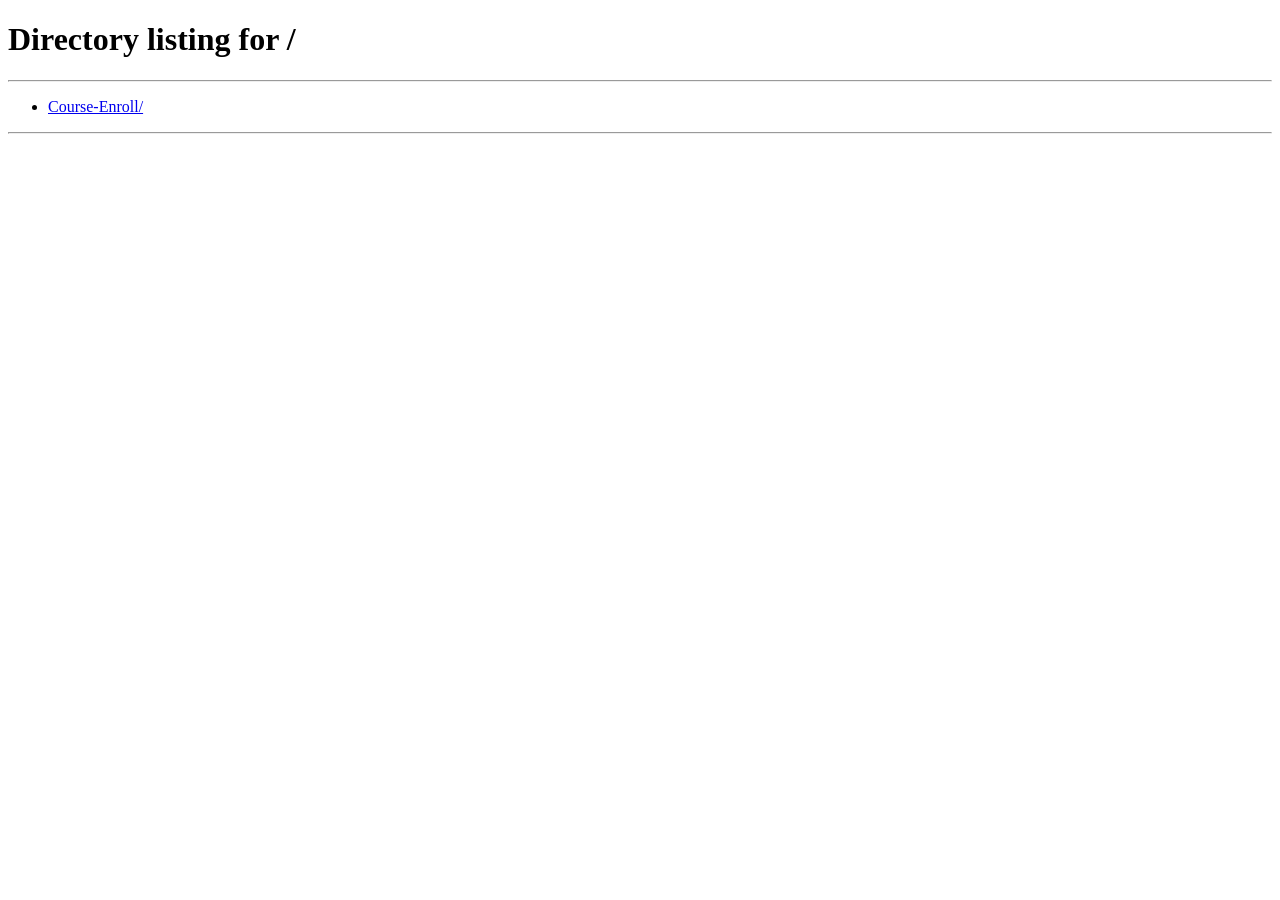
<file: Course-Enroll/app/static/admin.html>
<!doctype html>
<html lang="en">
  <head>
    <meta charset="UTF-8" />
    <meta http-equiv="refresh" content="0; url=/" />
    <title>Redirecting</title>
  </head>
  <body>
    <p>Redirecting to Course Enroll...</p>
  </body>
</html>
</file>
